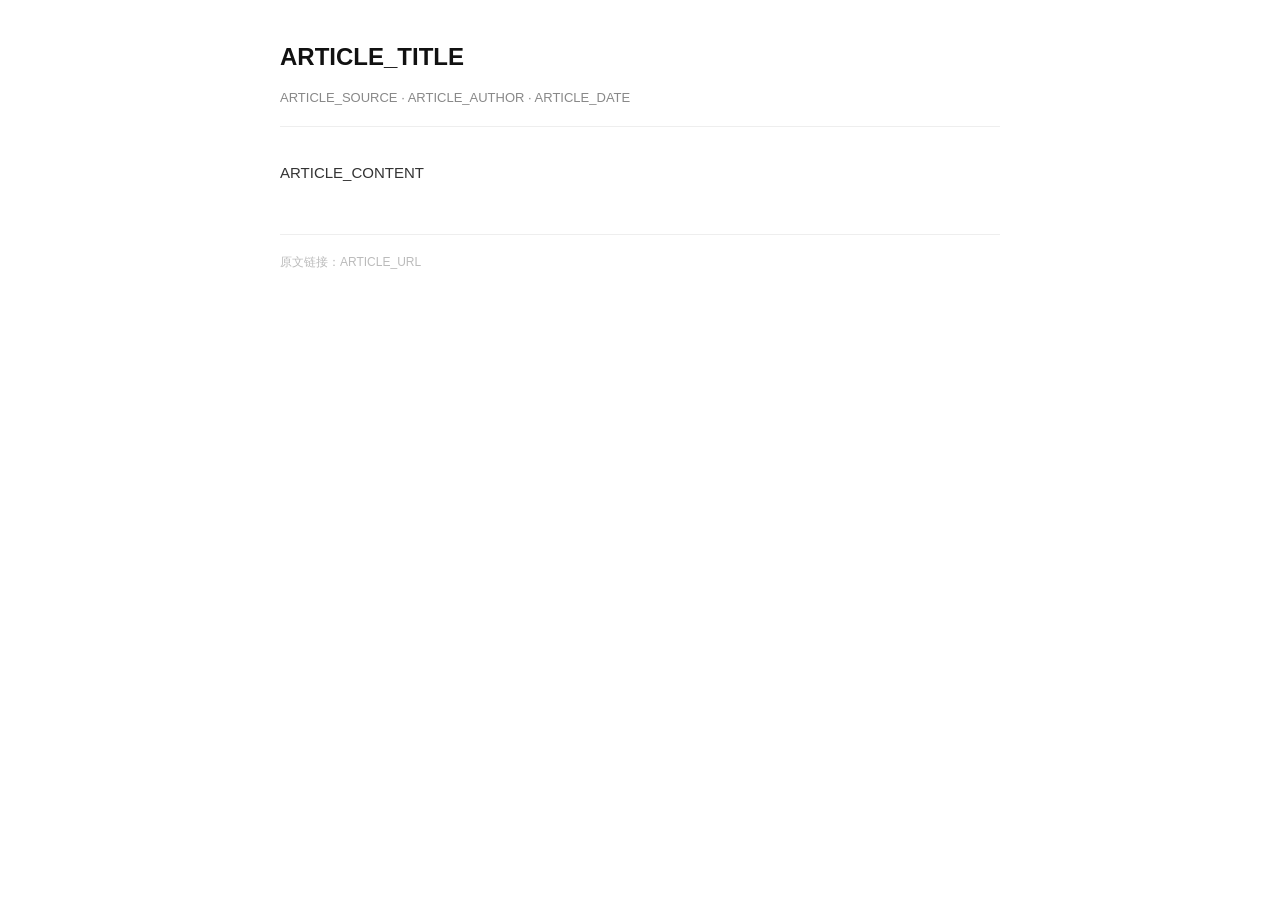
<file: templates/article.html>
<!DOCTYPE html>
<html lang="zh-CN">
<head>
  <meta charset="UTF-8">
  <style>
    /* 中文排版优化：优先使用系统中文字体 */
    body {
      font-family: "Microsoft YaHei", "微软雅黑", "PingFang SC", "Noto Sans CJK SC", "SimSun", sans-serif;
      font-size: 15px;
      line-height: 1.85;
      color: #333;
      max-width: 720px;
      margin: 0 auto;
      padding: 40px 30px;
      word-break: break-word;
    }

    h1.article-title {
      font-size: 24px;
      font-weight: 700;
      margin: 0 0 12px 0;
      line-height: 1.4;
      color: #111;
    }

    .meta {
      color: #888;
      font-size: 13px;
      margin-bottom: 32px;
      padding-bottom: 16px;
      border-bottom: 1px solid #eee;
    }

    .meta span + span::before {
      content: " · ";
    }

    /* 正文内容 */
    #article-content p {
      margin: 12px 0;
      text-align: justify;
    }

    #article-content img {
      max-width: 100%;
      height: auto;
      display: block;
      margin: 20px auto;
      border-radius: 4px;
    }

    #article-content blockquote {
      border-left: 3px solid #07C160;
      padding: 8px 16px;
      margin: 16px 0;
      color: #555;
      background: #f9f9f9;
    }

    #article-content h1,
    #article-content h2,
    #article-content h3 {
      margin: 24px 0 12px;
      font-weight: 600;
      color: #111;
    }

    #article-content h2 { font-size: 20px; }
    #article-content h3 { font-size: 17px; }

    #article-content code {
      background: #f5f5f5;
      padding: 2px 6px;
      border-radius: 3px;
      font-size: 13px;
      font-family: "Consolas", "Courier New", monospace;
    }

    #article-content pre {
      background: #f5f5f5;
      padding: 16px;
      border-radius: 6px;
      overflow-x: auto;
      font-size: 13px;
    }

    #article-content pre code {
      background: transparent;
      padding: 0;
    }

    #article-content a {
      color: #07C160;
      text-decoration: none;
    }

    #article-content ul, #article-content ol {
      padding-left: 24px;
      margin: 12px 0;
    }

    #article-content li {
      margin: 6px 0;
    }

    #article-content table {
      border-collapse: collapse;
      width: 100%;
      margin: 16px 0;
      font-size: 14px;
    }

    #article-content th, #article-content td {
      border: 1px solid #ddd;
      padding: 8px 12px;
      text-align: left;
    }

    #article-content th {
      background: #f5f5f5;
      font-weight: 600;
    }

    /* 页脚来源信息 */
    .source-footer {
      margin-top: 48px;
      padding-top: 16px;
      border-top: 1px solid #eee;
      font-size: 12px;
      color: #bbb;
    }
  </style>
</head>
<body>
  <h1 class="article-title">ARTICLE_TITLE</h1>
  <div class="meta">
    <span class="source">ARTICLE_SOURCE</span>
    <span class="author">ARTICLE_AUTHOR</span>
    <span class="date">ARTICLE_DATE</span>
  </div>

  <div id="article-content">
ARTICLE_CONTENT
  </div>

  <div class="source-footer">
    原文链接：ARTICLE_URL
  </div>
</body>
</html>
</file>
